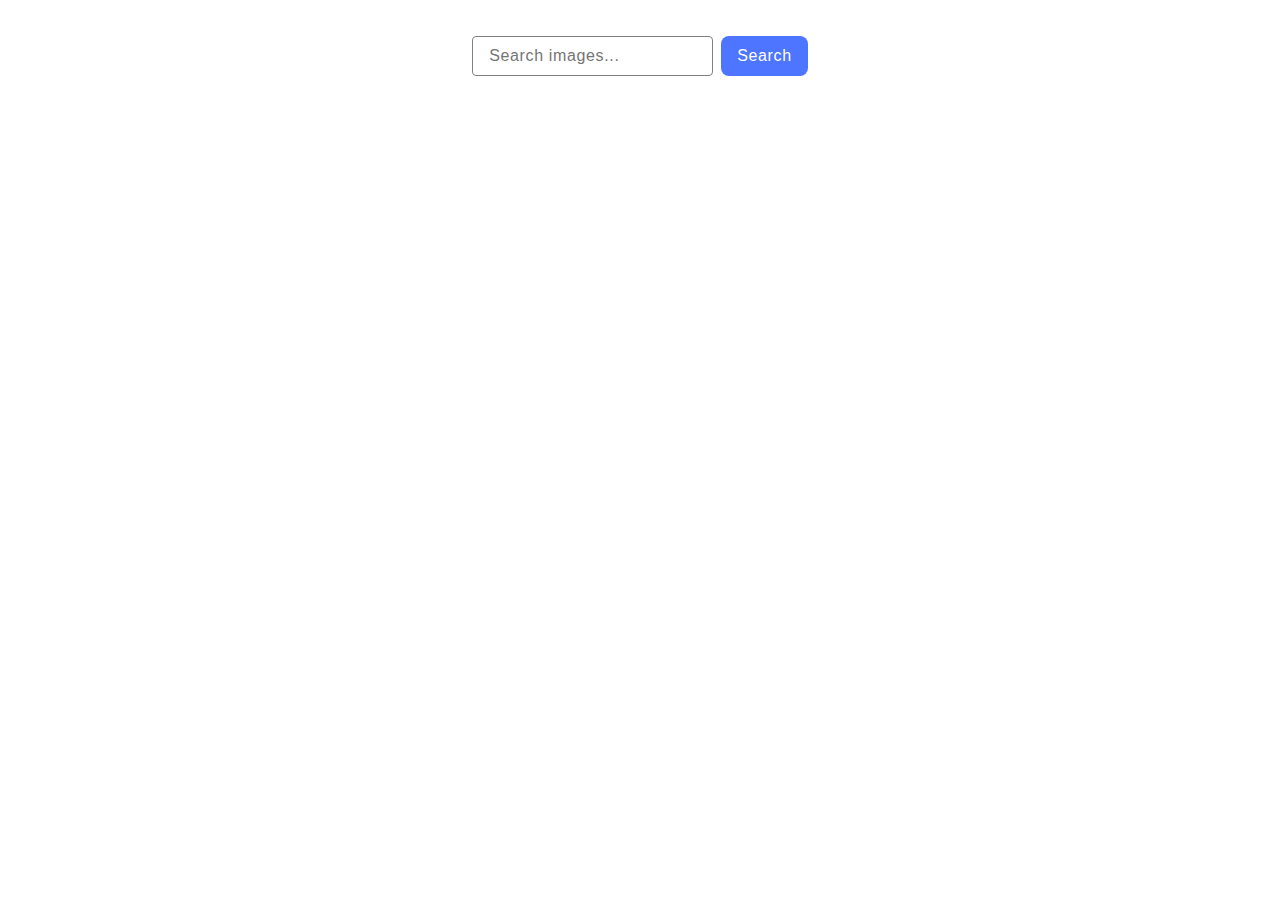
<file: src/index.html>
<!DOCTYPE html>
<html lang="en">
  <head>
    <meta charset="UTF-8" />
    <link rel="icon" type="image/svg+xml" href="/favicon.svg" />
    <meta name="viewport" content="width=device-width, initial-scale=1.0" />
    <title>Vanilla App Template</title>
    <link rel="stylesheet" href="./css/styles.css" />
  </head>
  <body>
    <div class="container">
      <!-- Форма запиту -->
      <form id="searchForm" class="gallery-form">
        <input
          type="text"
          id="searchInput"
          placeholder="Search images..."
          required
        />
        <button type="submit">Search</button>
      </form>
      <button type="button" class="load-btn hidden">Load more</button>
      <span class="loading hidden"
        >Loading images, please wait...
        <span class="loader"></span>
      </span>
      <!-- Галерея -->
      <div class="gallery">
        <ul class="gallery-list"></ul>
      </div>
    </div>
    <!-- Кнопка завантажити ще -->
    <button type="button" class="btn button hidden" data-action="load-more">
      Load more
    </button>
    <!-- Спінер -->
    <span class="loading hidden"
      >Loading images, please wait...
      <span class="loader"></span>
    </span>
    <script type="module" src="./main.js"></script>
  </body>
</html>
</file>
<file: src/css/styles.css>
/**
  |============================
  | include css partials with
  | default @import url()
  |============================
*/
@import url('./reset.css');



:root {
  font-family: "Montserrat", sans-serif;
  font-size: 16px;
  line-height: 24px;
  font-weight: 400;

  color: #242424;
  background-color: rgba(255, 255, 255, 0.87);

  font-synthesis: none;
  text-rendering: optimizeLegibility;
  -webkit-font-smoothing: antialiased;
  -moz-osx-font-smoothing: grayscale;
  -webkit-text-size-adjust: 100%;
}


.container {
  margin: 0 auto;
  background: #fff;
}

.gallery-form {
  display: flex;
  justify-content: center;
  align-items: center;
  margin: 36px auto 32px;
  gap: 8px;
  text-align: center;
}

input {
  border: 1px solid #808080;
  background: #fff;
  border-radius: 4px;
  max-width: 272px;
  max-height: 40px;
  padding: 8px 16px;
  font-family: var(--font-family);
  font-weight: 400;
  font-size: 16px;
  line-height: 24px;
  ;
  letter-spacing: 0.04em;
  color: #808080;
  font-style: normal;
}

/* input::placeholder {
font-family: var(--font-family);
  font-weight: 400;
  font-size: 16px;
  line-height: 150%;
  letter-spacing: 0.04em;
  color: #808080;
} */

input:hover {
  border: 1px solid #000;
}

input:focus {
  border: 1px solid #4e75ff;
}

button {
  cursor: pointer;
  border: none;
  border-radius: 8px;
  padding: 8px 16px;
  max-width: 91px;
  height: 40px;
  font-family: var(--font-family);
  font-weight: 500;
  font-size: 16px;
  line-height: 24px;
  letter-spacing: 0.04em;
  color: #fff;
  background: #4e75ff;
  transition: border 250ms cubic-bezier(0.4, 0, 0.2, 1);

}

button:hover,
button:focus {
  background: #6c8cff;
  color: #fff;
}

.btn {
  min-width: 125px;
  margin: 32px auto;
  display: flex;
  align-items: center;
  justify-content: center;
  text-align: center;
  
}

btn:hover,
btn:focus {
  background: #6c8cff;
  color: #fff;
}

.loading {
  font-family: var(--font-family);
  font-weight: 400;
  font-size: 16px;
  line-height: 24px;
  letter-spacing: 0.04em;
  color: #2e2f42;

  display: flex;
  flex-direction: column;
  justify-content: center;
  align-items: center;
  text-align: center;
  gap: 50px;
}

.hidden {
  display: none;
}


.loader {
  display: none;
  width: 100px;
  height: 100px;
}

.loader:before,
.loader:after {
  content: '';
  border-radius: 50%;
  /* position: absolute; */
  inset: 0;
  box-shadow: 0 0 10px 2px rgba(0, 0, 0, 0.3) inset;
}

.loader:after {
  box-shadow: 0 2px 0 #FF3D00 inset;
  animation: rotate 2s linear infinite;
}

@keyframes rotate {
  0% {
    transform: rotate(0)
  }

  100% {
    transform: rotate(360deg)
  }
}


.gallery-list {
  width: 1128px;
  display: flex;
  flex-wrap: wrap;
  gap: 24px;
  padding: 0;
  margin: 24px auto;
}

.gallery-item {
  display: flex;
  flex-shrink: 0;
  width: calc((100% - 48px) / 3);
  position: relative;
}

.gallery-link {
  width: 100%;
  height: 100%;

}

.gallery-image {
  width: 360px;
  height: 200px;
  object-fit: cover;
  display: block;
}

.modal img {
  width: 1112px;
  height: 640px;
}


.gallery-content {
  display: flex;
  justify-content: space-between;
  text-align: center;
  align-items: center;
  border-bottom: 1px solid #808080;
  border-left: 1px solid #808080;
  border-right: 1px solid #808080;
  background: #fff;
  padding: 4px 25px 4px 20px;
  font-family: Montserrat, sans-serif;
  font-size: 12px;
  letter-spacing: 0.04em;
  color: #2e2f42;
  font-weight: 600;
  line-height: 133%;
  position: absolute;
  bottom: 0;
  width: 100%;
  max-height: 40px;
}

.text-title {
  font-family: var(--font-family);
  font-weight: 600;
  font-size: 12px;
  line-height: 133%;
  letter-spacing: 0.04em;
  color: #2e2f42;
  max-height: 40px;
  display: flex;
  flex-wrap: wrap;
  align-items: center;
  justify-content: center;
  flex-direction: column;
}

.text {
  font-family: var(--font-family);
  font-weight: 400;
  font-size: 12px;
  line-height: 200%;
  letter-spacing: 0.04em;
  color: #2e2f42;
}
</file>
